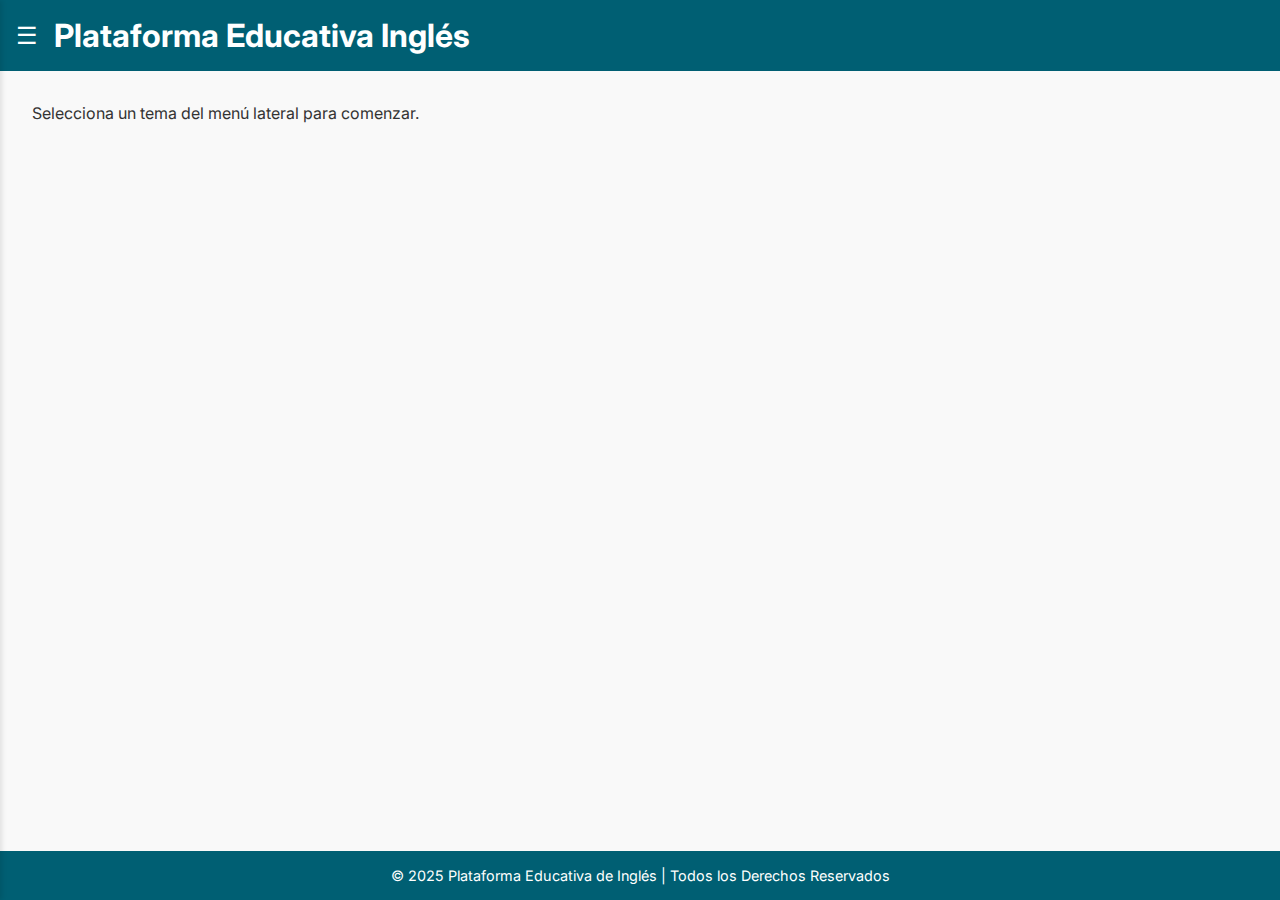
<file: index.html>
<!DOCTYPE html>
<html lang="en">
<head>
  <meta charset="UTF-8" />
  <meta name="viewport" content="width=device-width, initial-scale=1" />
  <title>Plataforma Educativa Inglés</title>
  <link rel="stylesheet" href="styles.css" />
  <link href="https://fonts.googleapis.com/css2?family=Inter:wght@400;700&display=swap" rel="stylesheet" />
</head>
<body>
  <nav class="sidebar" id="sidebar" style="transform: translateX(-100%); transition: transform 0.3s ease;">
    <div class="sidebar-header">
      <h2>Temas</h2>
      <button id="close-sidebar" aria-label="Cerrar menú lateral">×</button>
    </div>
    <nav role="navigation" aria-label="Temas">
      <button type="button" data-html="topics/alphabet.html" data-css="topics/styles_alphabet.css" data-js="topics/alphabet.js">
        1. Alphabet and Personal Info
      </button>
      <!-- Aquí más botones si quieres -->
    </nav>
  </nav>

  <header class="topbar">
    <button id="open-sidebar" aria-label="Abrir menú lateral">☰</button>
    <h1 id="topic-title">Plataforma Educativa Inglés</h1>
  </header>

  <main class="content" id="main-content">
    <section id="topic-content">
      <p>Selecciona un tema del menú lateral para comenzar.</p>
    </section>
  </main>

  <footer class="footer">
    <p>&copy; 2025 Plataforma Educativa de Inglés | Todos los Derechos Reservados</p>
  </footer>

  <script src="script.js"></script>
</body>
</html>
</file>
<file: styles.css>
/* Reset básico */
* {
  box-sizing: border-box;
  margin: 0;
  padding: 0;
}

body {
  font-family: 'Inter', sans-serif;
  background-color: #f9f9f9;
  color: #333;
  min-height: 100vh;
  display: flex;
  flex-direction: column;
}

.topbar {
  background-color: #005f73;
  color: white;
  padding: 1rem;
  display: flex;
  align-items: center;
  gap: 1rem;
}

.topbar button {
  font-size: 1.5rem;
  background: none;
  border: none;
  color: white;
  cursor: pointer;
}

.sidebar {
  position: fixed;
  top: 0;
  left: 0;
  width: 250px;
  height: 100vh;
  background-color: #0a9396;
  padding: 1rem;
  box-shadow: 2px 0 5px rgba(0,0,0,0.1);
  overflow-y: auto;
  z-index: 1000;
}

.sidebar-header {
  display: flex;
  justify-content: space-between;
  align-items: center;
  color: white;
}

.sidebar-header h2 {
  font-weight: 700;
}

.sidebar-header button {
  font-size: 1.5rem;
  background: none;
  border: none;
  color: white;
  cursor: pointer;
}

.sidebar nav button {
  width: 100%;
  background-color: #94d2bd;
  border: none;
  padding: 0.75rem;
  margin: 0.5rem 0;
  border-radius: 5px;
  cursor: pointer;
  font-weight: 700;
  color: #005f73;
  transition: background-color 0.3s ease;
}

.sidebar nav button:hover {
  background-color: #ee9b00;
  color: white;
}

.content {
  margin-left: 0;
  padding: 2rem;
  flex-grow: 1;
  transition: margin-left 0.3s ease;
  max-width: 100%;
}

.footer {
  background-color: #005f73;
  color: white;
  text-align: center;
  padding: 1rem;
  margin-top: auto;
  font-size: 0.9rem;
}

/* Cuando el sidebar está visible, empuja el contenido */
.sidebar-visible .content {
  margin-left: 250px;
  max-width: calc(100% - 250px);
}
</file>
